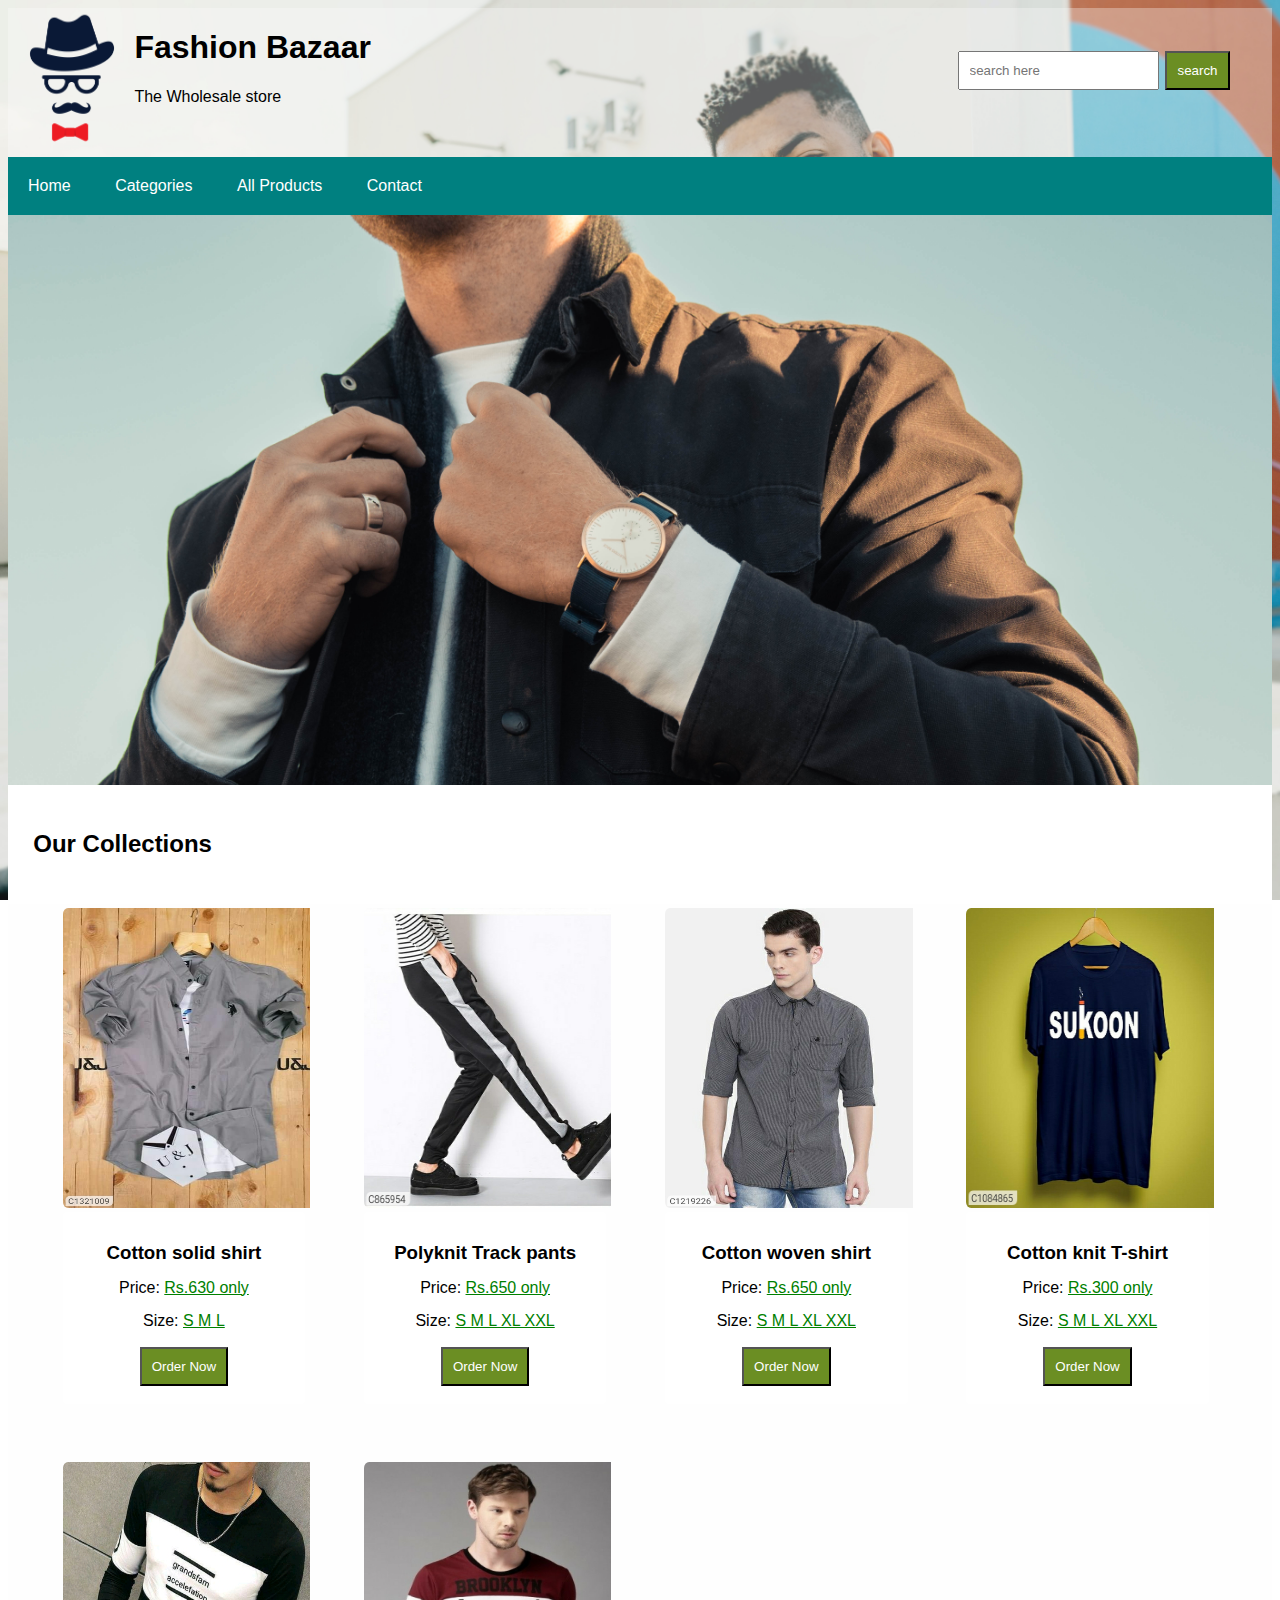
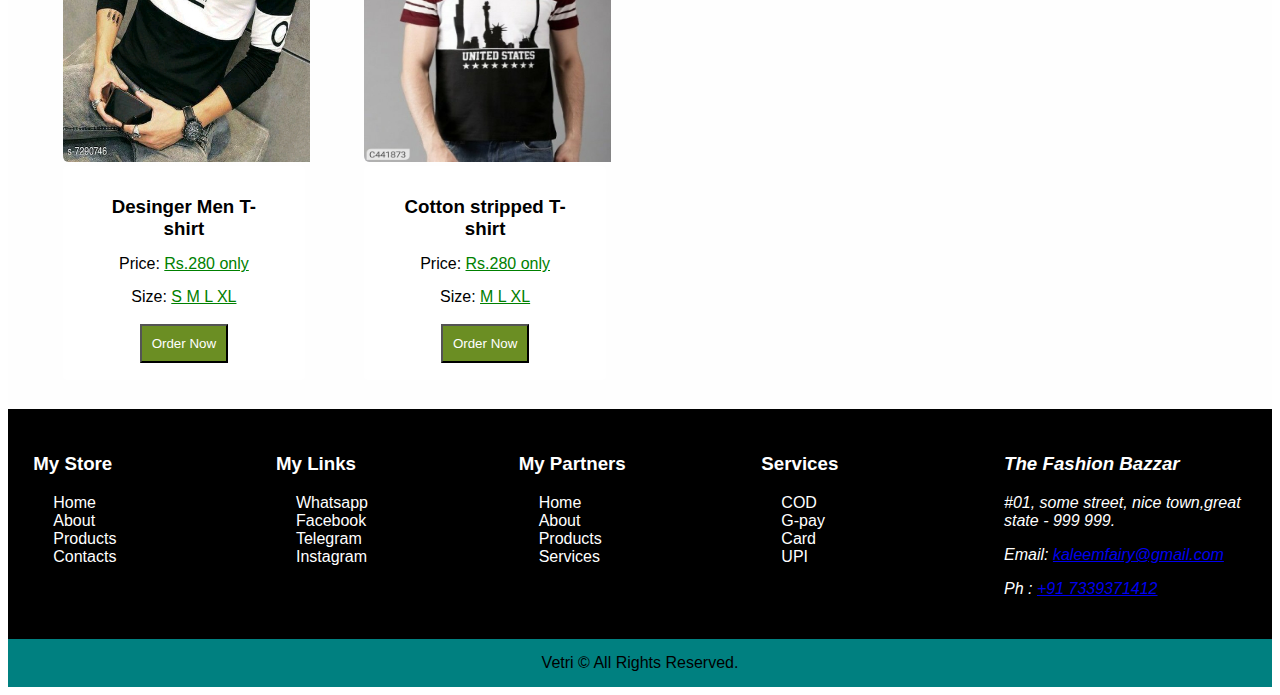
<file: index.html>
<!DOCTYPE html>
<html lang="en">
<head>
    <meta charset="UTF-8">
    <meta name="viewport" content="width=device-width, initial-scale=1.0">
    <title>VK web 1.0</title>
    <link rel="stylesheet" href="css/style.css">
</head>
<body>
    <div class="pageContainer">

        <div class="up">

                <div class="contentHolder">
                    <div class="img">
                        <img src="images/Cotton stripped T-shirt.jpg" alt="load Pic" id="productImg1">
                    </div>
                    <div class="description">
                        <h1 id="pName">Product Name</h1>
                        <h3 id="pPrice">price: </h3>
                        <h3 id="pDescription">Description: </h3>
                        <h3 id="pSize"></h3><p id="chkSize"></p><br>
                        <h3>Your details:</h3>
                    </div>
                    <aside class="sidebar">
                        <form onsubmit="sendOrder(event)">
                                <input type="text" placeholder="Full Name" required id="uname">
                                <input type="number" placeholder="Phone no." required id="uphno">
                                <input type="text" placeholder="Address" required id="uaddress">
                                <input type="number" placeholder="Pincode." required id="upin"><br>
                                <button class="button" type="submit">Place Order</button>
                                <button class="button" onclick="closePop()" type="button">Cancel</button>
                                <a href="https://chat.whatsapp.com/JbNFvue6Afp7SX7EfztYjh" class="button" >chat order</a>
                                <a href="tel:7339371412" class="button" >call order</a>
                        </form>
                    </aside>
                </div>
    
    
        </div>
            

        <!-- head section -->
        <header>
            <div class="logo">
                <img src="images/bg/kisspng-father-logo-cartoon-image-of-uncle-beard-5a9bf9ad77c2b9.3769850015201714374906.png" alt="logo">
            </div>
            <div class="title">
                <h1>Fashion Bazaar</h1>
                <p>The Wholesale store</p>
            </div>
            <div class="search">
                <form onsubmit="searchs(event)" method="get">
                    <input type="search" id="sch" placeholder="search here">
                    <input class="button" type="submit" value="search">
                </form>
            </div>
        </header>

        <div class="space">

        </div>

        <!-- navigation section -->
        <nav>
            <ul>
                <li><a href="index.html">Home</a></li>
                <!-- <li><a href="about-us.html">About</a></li> -->
                <li><a href="#">Categories</a>
                    <ul class="drop">
                        <li><a href="Shirts.html">Shirts</a></li>
                        <li><a href="Pants.html">Pants</a></li>
                        <li><a href="Tracks.html">Tracks</a></li>
                    </ul>
                </li>
                <li><a id="products" href="products.html">All Products</a></li>
                <li><a href="contact.html">Contact</a></li>
            </ul>
        </nav>

        <!-- banners section -->
        <section class="banners">
            <img src="images/bg/hunters-race-hNoSCxPWYII-unsplash.jpg" alt="Mens fashion">
            <img src="images/bg/jonathan-borba-e0TolJMDiBs-unsplash.jpg" alt="Fashion mens">
        </section>
        
        <!-- products view -->
        <div class="products-list">
        </div>
        <div class="space">

        </div>

    
        <!-- footer section -->
        <footer class="mainFooter">
            <div class="foot">
                <h3>My Store</h3>
                <ul>
                    <li><a href="index.html">Home</a></li>
                    <li><a href="contact.html">About</a></li>
                    <li><a href="products.html">Products</a></li>
                    <li><a href="contact.html">Contacts</a></li>
                </ul>
            </div>
            <div class="foot">
                <h3>My Links</h3>
                <ul>
                    <li><a href="https://chat.whatsapp.com/JbNFvue6Afp7SX7EfztYjh">Whatsapp</a></li>
                    <li><a href="#">Facebook</a></li>
                    <li><a href="#">Telegram</a></li>
                    <li><a href="#">Instagram</a></li>
                </ul>
            </div>
            <div class="foot">
                <h3>My Partners</h3>
                <ul>
                    <li><a href="#">Home</a></li>
                    <li><a href="#">About</a></li>
                    <li><a href="#">Products</a></li>
                    <li><a href="#">Services</a></li>
                </ul>
            </div>
            <div class="foot">
                <h3>Services</h3>
                <ul>
                    <li><a href="#">COD</a></li>
                    <li><a href="#">G-pay</a></li>
                    <li><a href="#">Card</a></li>
                    <li><a href="#">UPI</a></li>
                </ul>
            </div>
            <div class="foot" id="address">
                <address>
                    <h3>The Fashion Bazzar</h3>
                    <p>#01, some street, nice town,great state - 999 999.</p>
                    <p>Email: <a href="mail:kaleemfairy@gmail.com">kaleemfairy@gmail.com</a></p>
                    <p>Ph   : <a href="tel:7339371412">+91 7339371412</a></p>
                </address>
            </div>
            <div class="space">
    
            </div>
        </footer>
    
        <!-- copy rights -->
        <div class="copy">
            <p>Vetri &copy; All Rights Reserved.</p>
        </div>
        
    </div>
    <script src="js/fashionBazaar.js"></script>
</body>
</html>
</file>
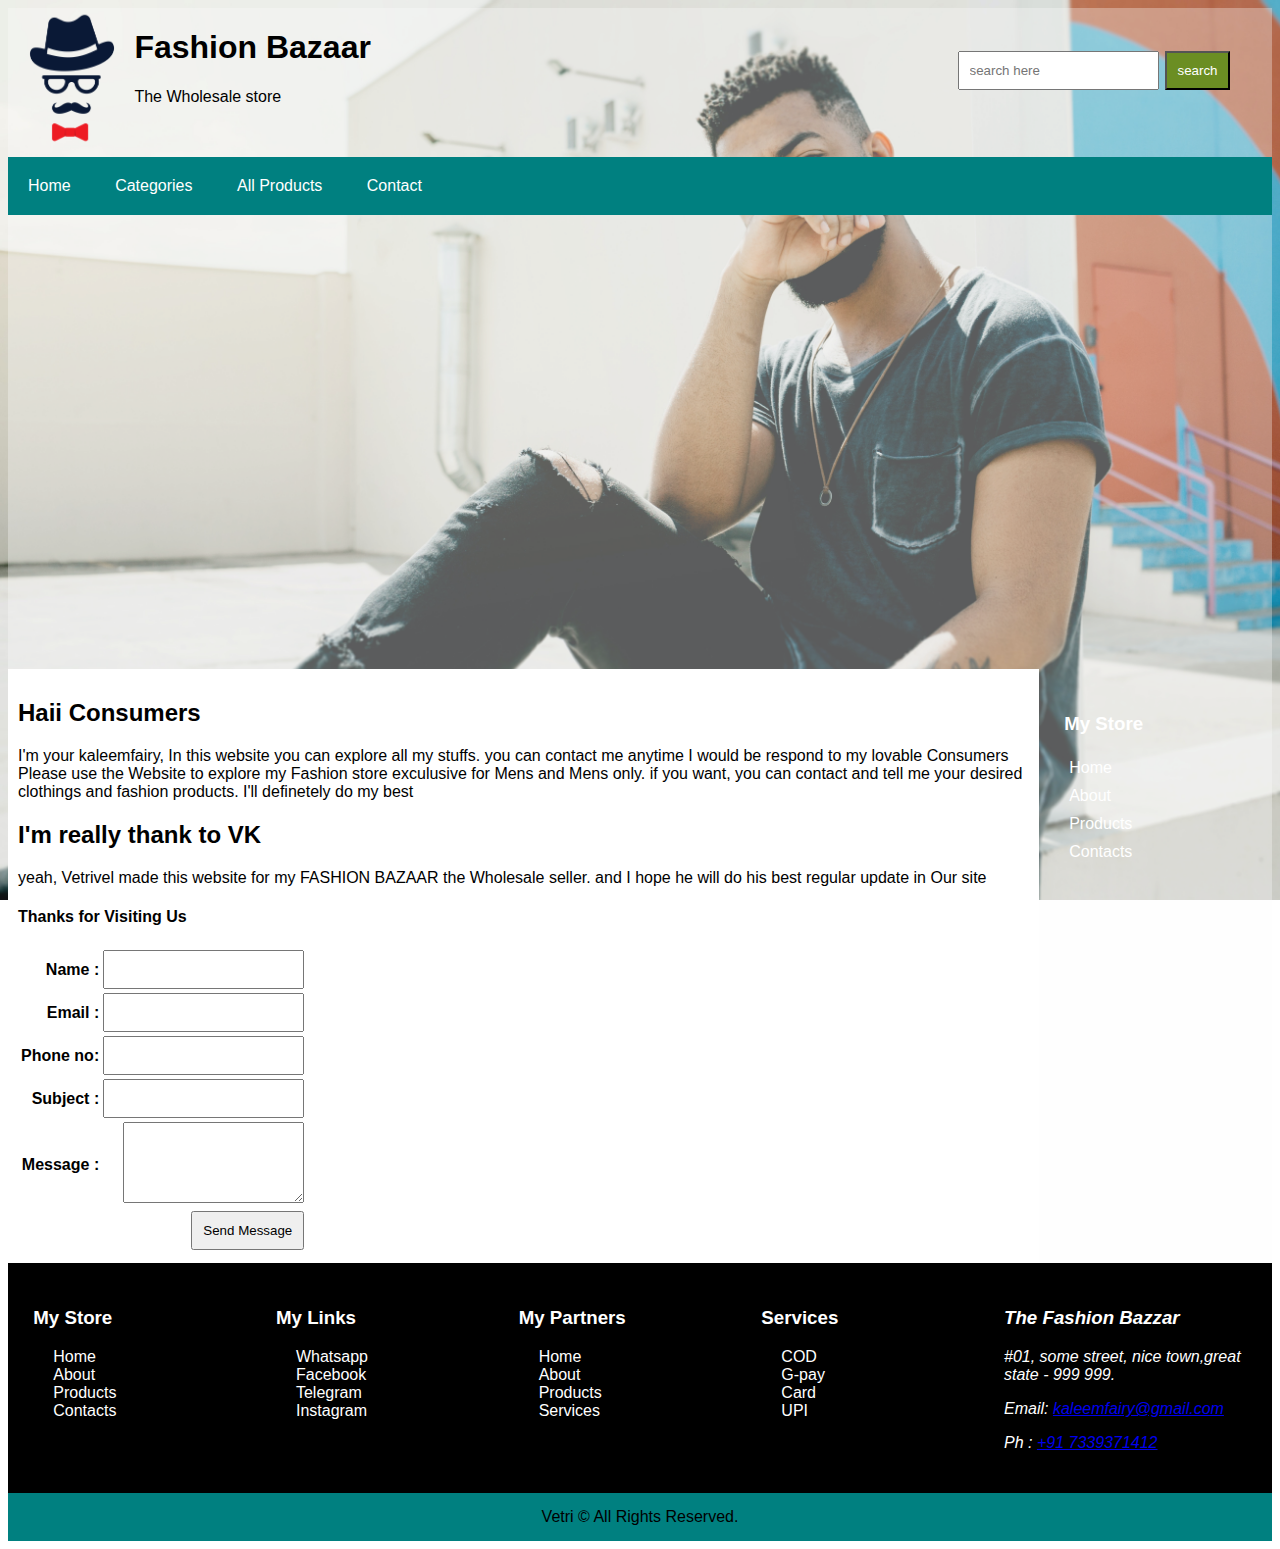
<file: contact.html>
<!DOCTYPE html>
<html lang="en">
<head>
    <meta charset="UTF-8">
    <meta name="viewport" content="width=device-width, initial-scale=1.0">
    <title>VK web 1.0</title>
    <link rel="stylesheet" href="css/style.css">
</head>
<body>
    <div class="pageContainer">

        <!-- head section -->
        <header>
            <div class="logo">
                <img src="images/bg/kisspng-father-logo-cartoon-image-of-uncle-beard-5a9bf9ad77c2b9.3769850015201714374906.png" alt="logo">
            </div>
            <div class="title">
                <h1>Fashion Bazaar</h1>
                <p>The Wholesale store</p>
            </div>
            <div class="search">
                <form onsubmit="searchs(event)" method="get">
                    <input type="search" id="sch" placeholder="search here">
                    <input class="button" type="submit" value="search">
                </form>
            </div>
        </header>

        <div class="space">

        </div>
        <!-- navigation section -->
        <nav>
            <ul>
                <li><a href="index.html">Home</a></li>
                <!-- <li><a href="about-us.html">About</a></li> -->
                <li><a href="#">Categories</a>
                    <ul class="drop">
                        <li><a href="Shirts.html">Shirts</a></li>
                        <li><a href="Pants.html">Pants</a></li>
                        <li><a href="Tracks.html">Tracks</a></li>
                    </ul>
                </li>
                <li><a id="products" href="products.html">All Products</a></li>
                <li><a href="contact.html">Contact</a></li>
            </ul>
        </nav>

        <!-- banners section -->
        <section class="map"><iframe src="https://www.google.com/maps/embed?pb=!1m18!1m12!1m3!1d15556.18429218671!2d79.31506012016446!3d12.904759004394776!2m3!1f0!2f0!3f0!3m2!1i1024!2i768!4f13.1!3m3!1m2!1s0x3bad34536b0bd559%3A0x5a10f3d71d9cd23f!2sArcot%2C%20Tamil%20Nadu%20632503!5e0!3m2!1sen!2sin!4v1601572060903!5m2!1sen!2sin" width="600" height="450" frameborder="0" style="border:0;" allowfullscreen="" aria-hidden="false" tabindex="0"></iframe>
        </section>
        
        

        <section class="contentHolder">

        <!-- artilce about website -->
            <article class="content">
                <main>
                    <h2>Haii Consumers</h2>
                    <p>I'm your kaleemfairy, In this website you can explore all my stuffs. you can contact me anytime I would be respond to my lovable Consumers
                        Please use the Website to explore my Fashion store exculusive for Mens and Mens only. if you want, you can contact and tell me your desired 
                        clothings and fashion products. I'll definetely do my best
                    </p>
                    <h2>I'm really thank to VK</h2>
                    <p>yeah, Vetrivel made this website for my FASHION BAZAAR the Wholesale seller.
                        and I hope he will do his best regular update in Our site 
                    </p>
                    <h4>Thanks for Visiting Us</h4>
                </main>
                <form action="GET" class="contact-form">
                    <table>
                        <tr>
                            <th>Name :</th>
                            <th><input type="text"></th>
                        </tr>
                        <tr>
                            <th>Email :</th>
                            <th><input type="text"></th>
                        </tr>
                        <tr>
                            <th>Phone no:</th>
                            <th><input type="text"></th>
                        </tr>
                        <tr>
                            <th>Subject :</th>
                            <th><input type="text"></th>
                        </tr>
                        <tr>
                            <th>Message :</th>
                            <th><textarea name="msg" id="msg" cols="20" rows="5"></textarea></th>
                        </tr>
                        <tr>
                            <th></th>
                            <th><input type="submit" value="Send Message"></th>
                        </tr>
                    </table>
                </form>
            </article>

            <!-- side bar -->
            <aside class="sidebar">
                <h3>My Store</h3>
                <ul>
                    <li><a href="index.html">Home</a></li>
                    <li><a href="contact.html">About</a></li>
                    <li><a href="products.html">Products</a></li>
                    <li><a href="contact.html">Contacts</a></li>
                </ul>
            </aside>
            <div class="space">
    
            </div>

        </section>
    
        <!-- footer section -->
        <footer class="mainFooter">
            <div class="foot">
                <h3>My Store</h3>
                <ul>
                    <li><a href="index.html">Home</a></li>
                    <li><a href="contact.html">About</a></li>
                    <li><a href="products.html">Products</a></li>
                    <li><a href="contact.html">Contacts</a></li>
                </ul>
            </div>
            <div class="foot">
                <h3>My Links</h3>
                <ul>
                    <li><a href="https://chat.whatsapp.com/JbNFvue6Afp7SX7EfztYjh">Whatsapp</a></li>
                    <li><a href="#">Facebook</a></li>
                    <li><a href="#">Telegram</a></li>
                    <li><a href="#">Instagram</a></li>
                </ul>
            </div>
            <div class="foot">
                <h3>My Partners</h3>
                <ul>
                    <li><a href="#">Home</a></li>
                    <li><a href="#">About</a></li>
                    <li><a href="#">Products</a></li>
                    <li><a href="#">Services</a></li>
                </ul>
            </div>
            <div class="foot">
                <h3>Services</h3>
                <ul>
                    <li><a href="#">COD</a></li>
                    <li><a href="#">G-pay</a></li>
                    <li><a href="#">Card</a></li>
                    <li><a href="#">UPI</a></li>
                </ul>
            </div>
            <div class="foot" id="address">
                <address>
                    <h3>The Fashion Bazzar</h3>
                    <p>#01, some street, nice town,great state - 999 999.</p>
                    <p>Email: <a href="mail:kaleemfairy@gmail.com">kaleemfairy@gmail.com</a></p>
                    <p>Ph   : <a href="tel:7339371412">+91 7339371412</a></p>
                </address>
            </div>
            <div class="space">
    
            </div>
        </footer>
    
        <!-- copy rights -->
        <div class="copy">
            <p>Vetri &copy; All Rights Reserved.</p>
        </div>
        
    </div>
</body>
</html>
</file>
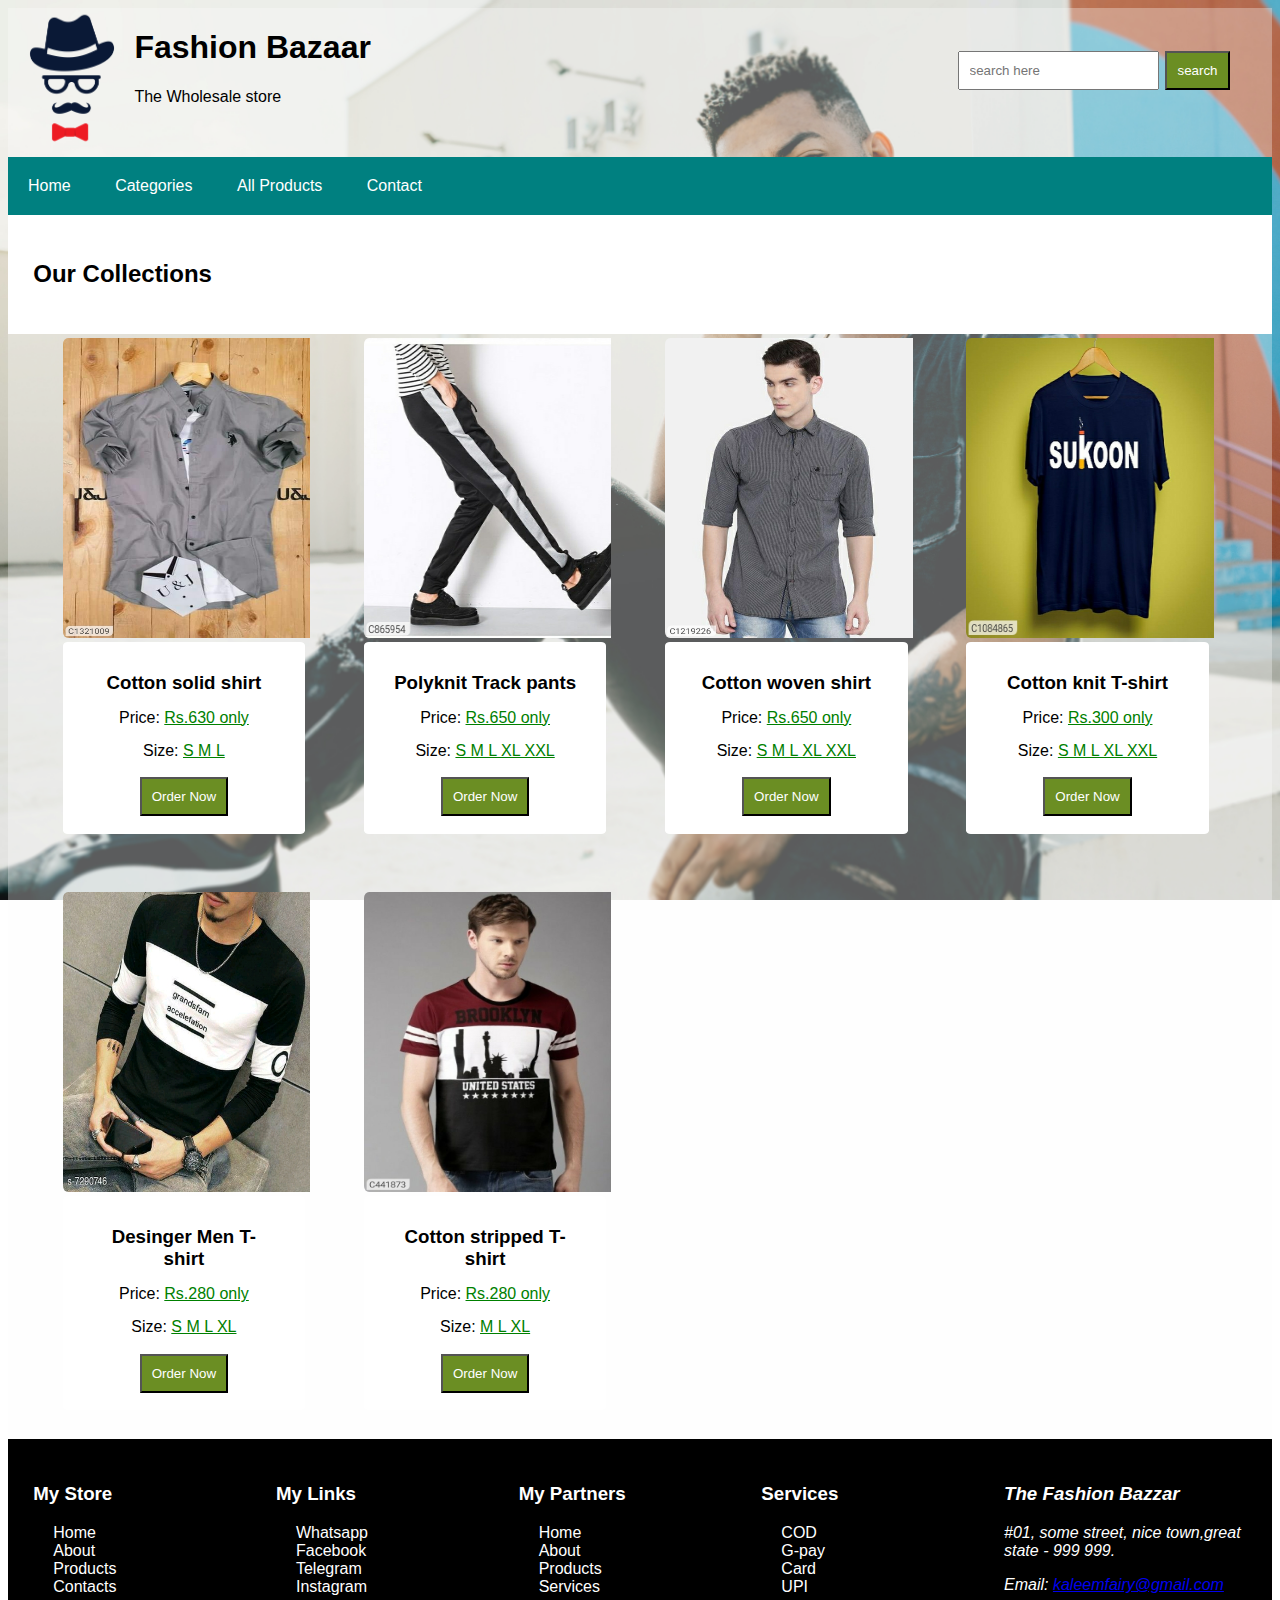
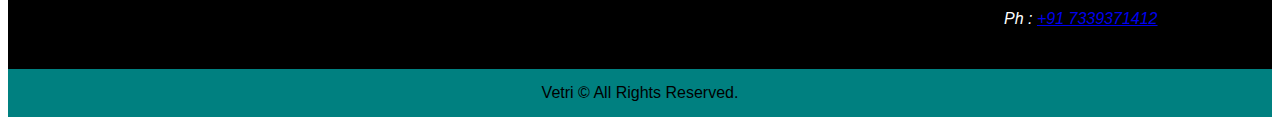
<file: Pants.html>
<!DOCTYPE html>
<html lang="en"><head><meta http-equiv="Content-Type" content="text/html; charset=UTF-8">
    
    <meta name="viewport" content="width=device-width, initial-scale=1.0">
    <title>VK web 1.0</title>
    <link rel="stylesheet" href="css/style.css">
</head>
<body>
    <div class="pageContainer">

                <div class="up"><div class="contentHolder">
                    <div class="img">
                        <img src="images/Cotton stripped T-shirt.jpg" alt="load Pic" id="productImg1">
                    </div>
                    <div class="description">
                        <h1 id="pName">Product Name</h1>
                        <h3 id="pPrice">price: </h3>
                        <h3 id="pDescription">Description: </h3>
                        <h3 id="pSize"></h3><p id="chkSize"></p><br>
                        <h3>Your details:</h3>
                    </div>
                    <aside class="sidebar">
                        <form onsubmit="sendOrder(event)">
                                <input type="text" placeholder="Full Name" required id="uname">
                                <input type="number" placeholder="Phone no." required id="uphno">
                                <input type="text" placeholder="Address" required id="uaddress">
                                <input type="number" placeholder="Pincode." required id="upin"><br>
                                <button class="button" type="submit">Place Order</button>
                                <button class="button" onclick="closePop()" type="button">Cancel</button>
                                <a href="https://chat.whatsapp.com/JbNFvue6Afp7SX7EfztYjh" class="button" >chat order</a>
                                <a href="tel:7339371412" class="button" >call order</a>
                        </form>
                    </aside>
                </div>
                </div>
        <!-- head section -->
        <header>
            <div class="logo">
                <img src="images/bg/kisspng-father-logo-cartoon-image-of-uncle-beard-5a9bf9ad77c2b9.3769850015201714374906.png" alt="logo">
            </div>
            <div class="title">
                <h1>Fashion Bazaar</h1>
                <p>The Wholesale store</p>
            </div>
            <div class="search">
                <form onsubmit="searchs(event)" method="get">
                    <input type="search" id="sch" placeholder="search here">
                    <input class="button" type="submit" value="search">
                </form>
            </div>
        </header>

        <div class="space">

        </div>
        <!-- navigation section -->
        <nav>
            <ul>
                <li><a href="index.html">Home</a></li>
                <!-- <li><a href="about-us.html">About</a></li> -->
                <li><a href="#">Categories</a>
                    <ul class="drop">
                        <li><a href="Shirts.html">Shirts</a></li>
                        <li><a href="Pants.html">Pants</a></li>
                        <li><a href="Tracks.html">Tracks</a></li>
                    </ul>
                </li>
                <li><a href="products.html">All Products</a></li>
                <li><a href="contact.html">Contact</a></li>
            </ul>
        </nav>

        
        <!-- products view -->
        <div class="products-list">
        </div>
        <div class="space">

        </div>

    <!-- footer section -->
    <footer class="mainFooter">
        <div class="foot">
            <h3>My Store</h3>
            <ul>
                <li><a href="index.html">Home</a></li>
                <li><a href="contact.html">About</a></li>
                <li><a href="products.html">Products</a></li>
                <li><a href="contact.html">Contacts</a></li>
            </ul>
        </div>
        <div class="foot">
            <h3>My Links</h3>
            <ul>
                <li><a href="https://chat.whatsapp.com/JbNFvue6Afp7SX7EfztYjh">Whatsapp</a></li>
                <li><a href="#">Facebook</a></li>
                <li><a href="#">Telegram</a></li>
                <li><a href="#">Instagram</a></li>
            </ul>
        </div>
        <div class="foot">
            <h3>My Partners</h3>
            <ul>
                <li><a href="#">Home</a></li>
                <li><a href="#">About</a></li>
                <li><a href="#">Products</a></li>
                <li><a href="#">Services</a></li>
            </ul>
        </div>
        <div class="foot">
            <h3>Services</h3>
            <ul>
                <li><a href="#">COD</a></li>
                <li><a href="#">G-pay</a></li>
                <li><a href="#">Card</a></li>
                <li><a href="#">UPI</a></li>
            </ul>
        </div>
        <div class="foot" id="address">
            <address>
                <h3>The Fashion Bazzar</h3>
                <p>#01, some street, nice town,great state - 999 999.</p>
                <p>Email: <a href="mail:kaleemfairy@gmail.com">kaleemfairy@gmail.com</a></p>
                <p>Ph   : <a href="tel:7339371412">+91 7339371412</a></p>
            </address>
        </div>
        <div class="space">

        </div>
    </footer>

    <!-- copy rights -->
    <div class="copy">
        <p>Vetri &copy; All Rights Reserved.</p>
    </div>
    
    </div>
    <script src="js/fashionBazaar.js"></script>
</body>
</html>
</file>
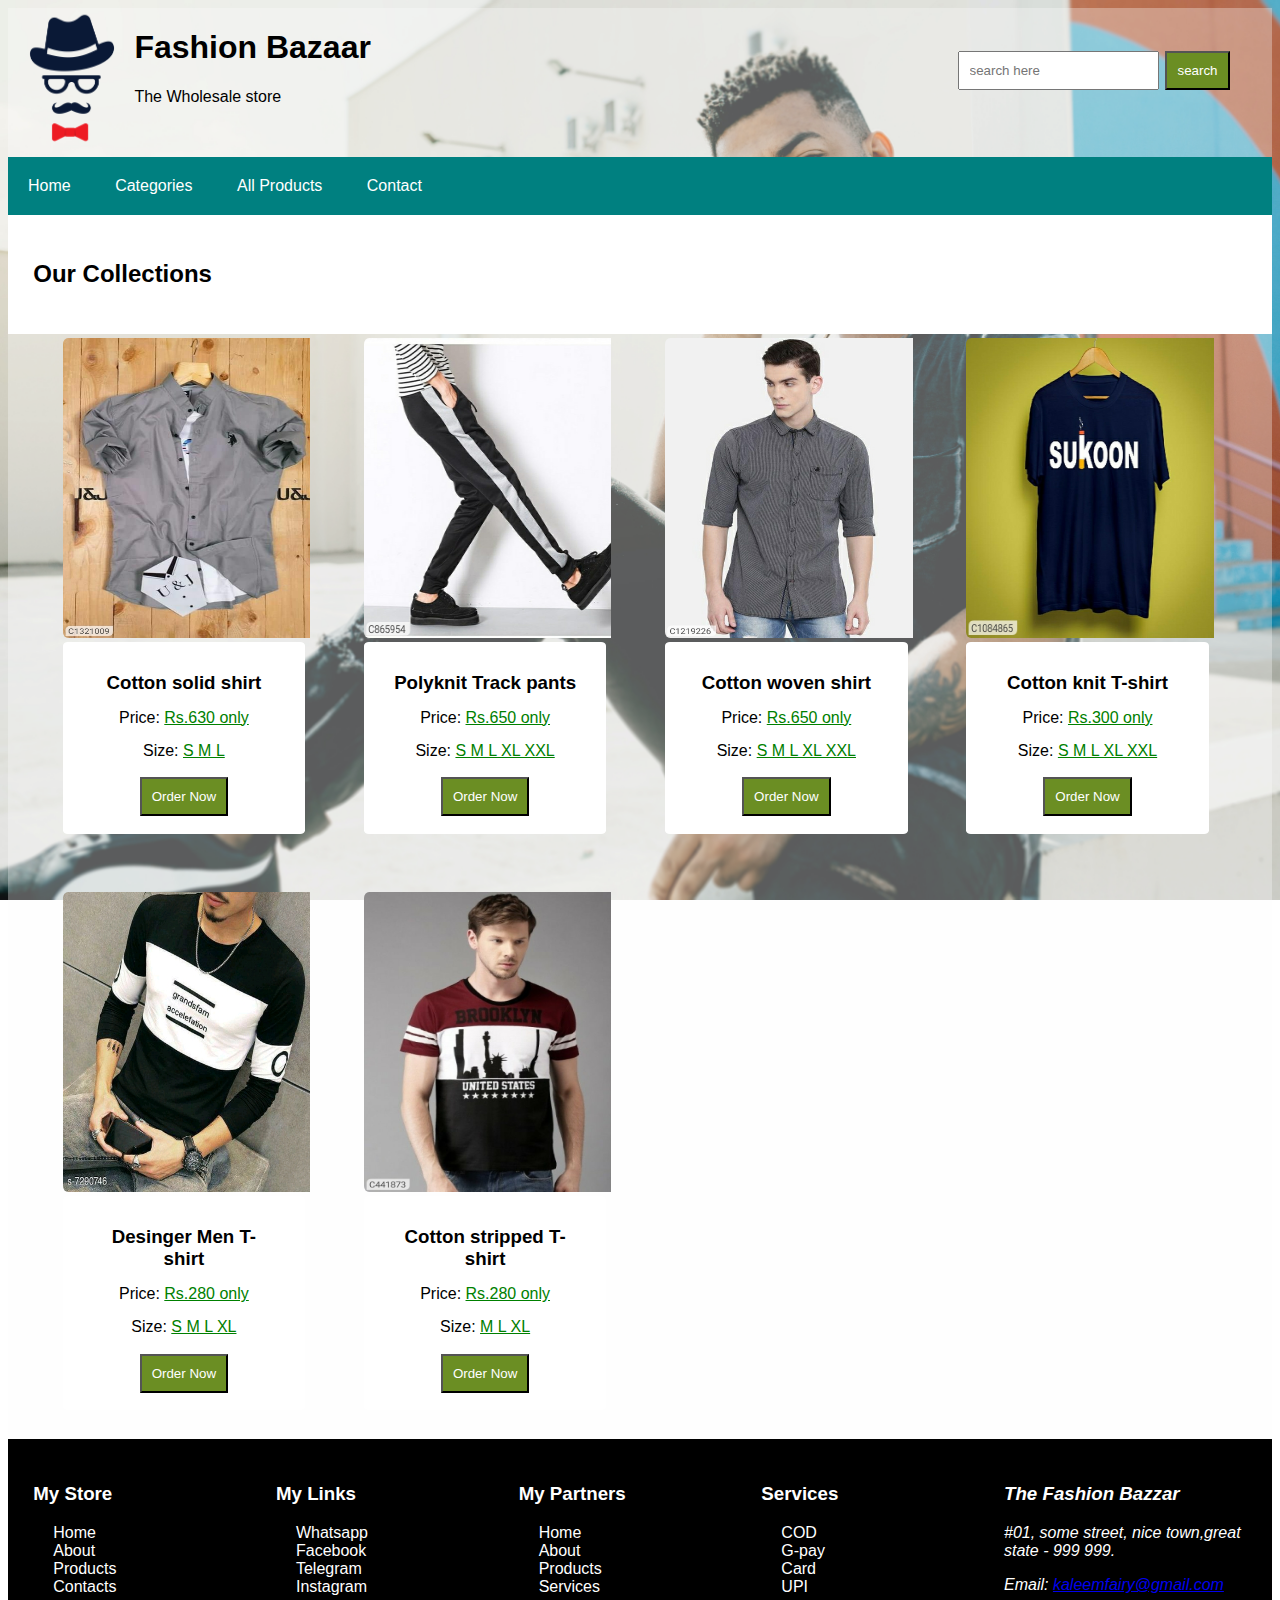
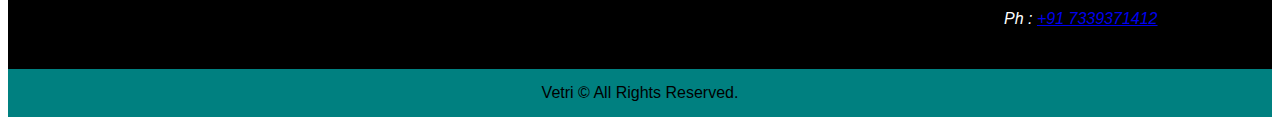
<file: products.html>
<!DOCTYPE html>
<html lang="en">
<head>
    <meta charset="UTF-8">
    <meta name="viewport" content="width=device-width, initial-scale=1.0">
    <title>VK web 1.0</title>
    <link rel="stylesheet" href="css/style.css">
</head>
<body>
    <div class="pageContainer">

                <div class="up"><div class="contentHolder">
                    <div class="img">
                        <img src="images/Cotton stripped T-shirt.jpg" alt="load Pic" id="productImg1">
                    </div>
                    <div class="description">
                        <h1 id="pName">Product Name</h1>
                        <h3 id="pPrice">price: </h3>
                        <h3 id="pDescription">Description: </h3>
                        <h3 id="pSize"></h3><p id="chkSize"></p><br>
                        <h3>Your details:</h3>
                    </div>
                    <aside class="sidebar">
                        <form onsubmit="sendOrder(event)">
                                <input type="text" placeholder="Full Name" onblur="checkname()" required id="uname">
                                <input type="number" placeholder="Phone no."  onblur="checkphno()" required id="uphno">
                                <input type="text" placeholder="Address" required id="uaddress">
                                <input type="number" placeholder="Pincode."  onblur="checkpin()" required id="upin"><br>
                                <button class="button" type="submit">Place Order</button>
                                <button class="button" onclick="closePop()" type="button">Cancel</button>
                                <a href="https://chat.whatsapp.com/JbNFvue6Afp7SX7EfztYjh" class="button" >chat order</a>
                                <a href="tel:7339371412" class="button" >call order</a>
                        </form>
                    </aside>
                </div>
                </div>
        <!-- head section -->
        <header>
            <div class="logo">
                <img src="images/bg/kisspng-father-logo-cartoon-image-of-uncle-beard-5a9bf9ad77c2b9.3769850015201714374906.png" alt="logo">
            </div>
            <div class="title">
                <h1>Fashion Bazaar</h1>
                <p>The Wholesale store</p>
            </div>
            <div class="search">
                <form onsubmit="searchs(event)" method="get">
                    <input type="search" id="sch" placeholder="search here">
                    <input class="button" type="submit" value="search">
                </form>
            </div>
        </header>

        <div class="space">

        </div>
        <!-- navigation section -->
        <nav>
            <ul>
                <li><a href="index.html">Home</a></li>
                <!-- <li><a href="about-us.html">About</a></li> -->
                <li><a href="#">Categories</a>
                    <ul class="drop">
                        <li><a href="Shirts.html">Shirts</a></li>
                        <li><a href="Pants.html">Pants</a></li>
                        <li><a href="Tracks.html">Tracks</a></li>
                    </ul>
                </li>
                <li><a href="products.html">All Products</a></li>
                <li><a href="contact.html">Contact</a></li>
            </ul>
        </nav>

        
        <!-- products view -->
        <div class="products-list">
        </div>
        <div class="space">

        </div>

    
        <!-- footer section -->
        <footer class="mainFooter">
            <div class="foot">
                <h3>My Store</h3>
                <ul>
                    <li><a href="index.html">Home</a></li>
                    <li><a href="contact.html">About</a></li>
                    <li><a href="products.html">Products</a></li>
                    <li><a href="contact.html">Contacts</a></li>
                </ul>
            </div>
            <div class="foot">
                <h3>My Links</h3>
                <ul>
                    <li><a href="https://chat.whatsapp.com/JbNFvue6Afp7SX7EfztYjh">Whatsapp</a></li>
                    <li><a href="#">Facebook</a></li>
                    <li><a href="#">Telegram</a></li>
                    <li><a href="#">Instagram</a></li>
                </ul>
            </div>
            <div class="foot">
                <h3>My Partners</h3>
                <ul>
                    <li><a href="#">Home</a></li>
                    <li><a href="#">About</a></li>
                    <li><a href="#">Products</a></li>
                    <li><a href="#">Services</a></li>
                </ul>
            </div>
            <div class="foot">
                <h3>Services</h3>
                <ul>
                    <li><a href="#">COD</a></li>
                    <li><a href="#">G-pay</a></li>
                    <li><a href="#">Card</a></li>
                    <li><a href="#">UPI</a></li>
                </ul>
            </div>
            <div class="foot" id="address">
                <address>
                    <h3>The Fashion Bazzar</h3>
                    <p>#01, some street, nice town,great state - 999 999.</p>
                    <p>Email: <a href="mail:kaleemfairy@gmail.com">kaleemfairy@gmail.com</a></p>
                    <p>Ph   : <a href="tel:7339371412">+91 7339371412</a></p>
                </address>
            </div>
            <div class="space">
    
            </div>
        </footer>
    
        <!-- copy rights -->
        <div class="copy">
            <p>Vetri &copy; All Rights Reserved.</p>
        </div>
        
    </div>
    <script src="js/fashionBazaar.js"></script>
</body>
</html>
</file>
<file: css/style.css>
body{
    /* background-color: yellowgreen; */
    font-family: sans-serif;
    background-image: url("../images/bg/jonathan-borba-e0TolJMDiBs-unsplash.jpg");
    background-repeat: no-repeat;
    background-attachment: fixed;
    background-size: cover;
}
.pageContainer{

    max-width: 100%;
    height: auto;
    background-color: rgba(252, 252, 252, 0.322);
    
}
/* head of web page */
.logo img{
    float: left;
    max-width: 10%;
}
.title{
    float: left;
}

.search{
    float: right;
    margin: 20px;
    padding: 20px;
}
input{
    padding: 10px;
    margin: auto;
}

.space{
    clear: both;
}
/* navigation bar */
nav{
    background-color: teal;
}
nav > ul{
    margin: 0px;
    padding: 0px;
    list-style-type: none;
}
nav > ul >li{
    display: inline-block;
}
nav > ul > li > a{
    color: white;
    text-decoration: none;
    display: block;
    padding: 20px;

}
nav > ul > li > a:hover{
    background-color: orange;
}
.drop{
    margin: 0px;
    padding: 0px;
    list-style-type: none;
    position: absolute;
    display: none;
}
.drop > li > a{
    text-decoration: none;
    color: white;
    padding: 20px;
    background-color: black;
    display: block;
    text-align: center;
}
.drop > li > a:hover{
    background-color: orange;
}
nav > ul >li:hover .drop{
    display: block;
}

/* banners */
.banners{
    max-width: 100%;
    height: 570px;
    overflow: hidden;
}
.banners img{
    width: 100%;
    height: auto;
}


/* contents */
/* .contentHolder{
    background-color: royalblue;
} */
.content{
    max-width: 80%;
    background-color: white;
    padding: 10px;
    float: left;
}
.img{
    margin: 2%;
}
.img img{
    
    width: 25%;
    height: 386.34px;
    float: left;
}
.description{
    /* float: right; */
    margin-left: 4%;
    display: inline-block;
}
.sidebar{
    float: left;
    padding: 25px;
}
.sidebar h3{
    color: white;
}
.sidebar ul{
    margin: 0px;
    padding: 0px;
    list-style-type: none;
}
.sidebar ul > li > a{
    color: white;
    display: block;
    text-decoration: none;
    padding: 5px;
    margin-bottom: auto;
}


/* footer */
.mainFooter{
    background-color: black;
    color: white;
    max-width: 100%;
    height: auto;
    padding: 2%;
    
}
.foot{
    float: left;
    display: block;
    width: 20%;
    height: auto;
}
.foot ul{
    margin: 0%;
    padding: 0%;
    list-style-type: none;
}
.foot ul > li > a{
    color: white;
    text-decoration: none;
    padding: 20px;
}

.copy{
    background-color: teal;
    padding: 15px;
}
.copy p{
    margin: 0px;
    padding: 0px;
    text-align: center;
}


/* products page */
.products-list{
    max-width: 100%;
    height: auto;
    padding: 2%;
    background-color: white;
}
.product{
    max-width: 20%;
    margin: 2%;
    padding: 5px;
    float: left;
    overflow: hidden;
}
.productImg{
    width: 256px;
    height: 300px;
}
.productCaption{
    padding: 15px;
    text-align: center;
    background-color: white
}
ins{
    color: green;
}
.product h3, .product p{
    margin: 15px;
}
.button{
    background-color: olivedrab;
    color: white;
    text-decoration: none;
    padding: 10px;
    margin: 2.5px;
    
}
.button:hover{
    background-color: orange;
}

/* contact page */
.map iframe{
    width: 100%;
}
form{
    max-width: 100%;
}
table{
    max-width: 50%;
    text-align: right;
}
.productCaption, .productImg{
    border-radius: 2%;
}
.productCaption a{
    border-radius: 5px;
}


.up{
    margin-left: 5%;
    margin-top: 2.5%;
    width: 90%;
    height: 80%;
    background-color: white;
    position: fixed;
    display: none;
}




@media (max-width: 500px)
{

/* body */
body{
    margin: 0%;
    padding: 0%;
    background-image: url("../images/bg/isaac-ramirez-UNSj7BtOK0Q-unsplash.jpg");
    background-size: contain;
}
.logo img{
    float: left;
    max-width: 20%;
}
.search{
    padding: 5%;
    margin: auto;
}
.search input, .up input{

    margin: 2px;
    padding: 3%;
}
/* navigation */
nav > ul > li > a{
    width: auto;
    padding: 8px;
}

/* banners */
.banners{
    height: 227px;
}

.productImg {
    width: 100%;
    height: 230px;
}

/* foot */
.foot{
    width: 30%;
    padding: 5px;
}
#address{
    width: 50%;
}

/* products */
.product{
    max-width: 45%;
    margin: 2px;
}
.productCaption{
    padding: 10px;
}
.button{
    margin: 1px;
    padding: 5px;
    display: inline-block;
}
table{
    max-width: 100%;
    /* text-align: right; */
}


.img img{
    
    width: 15%;
    float: left;
    height: auto;
}
.description{
    float: left;
}
.up{
    width: 90%;
    height: auto;
    margin-top: 5%;
    margin-left: 5%;
    position: fixed;
}


}
</file>
